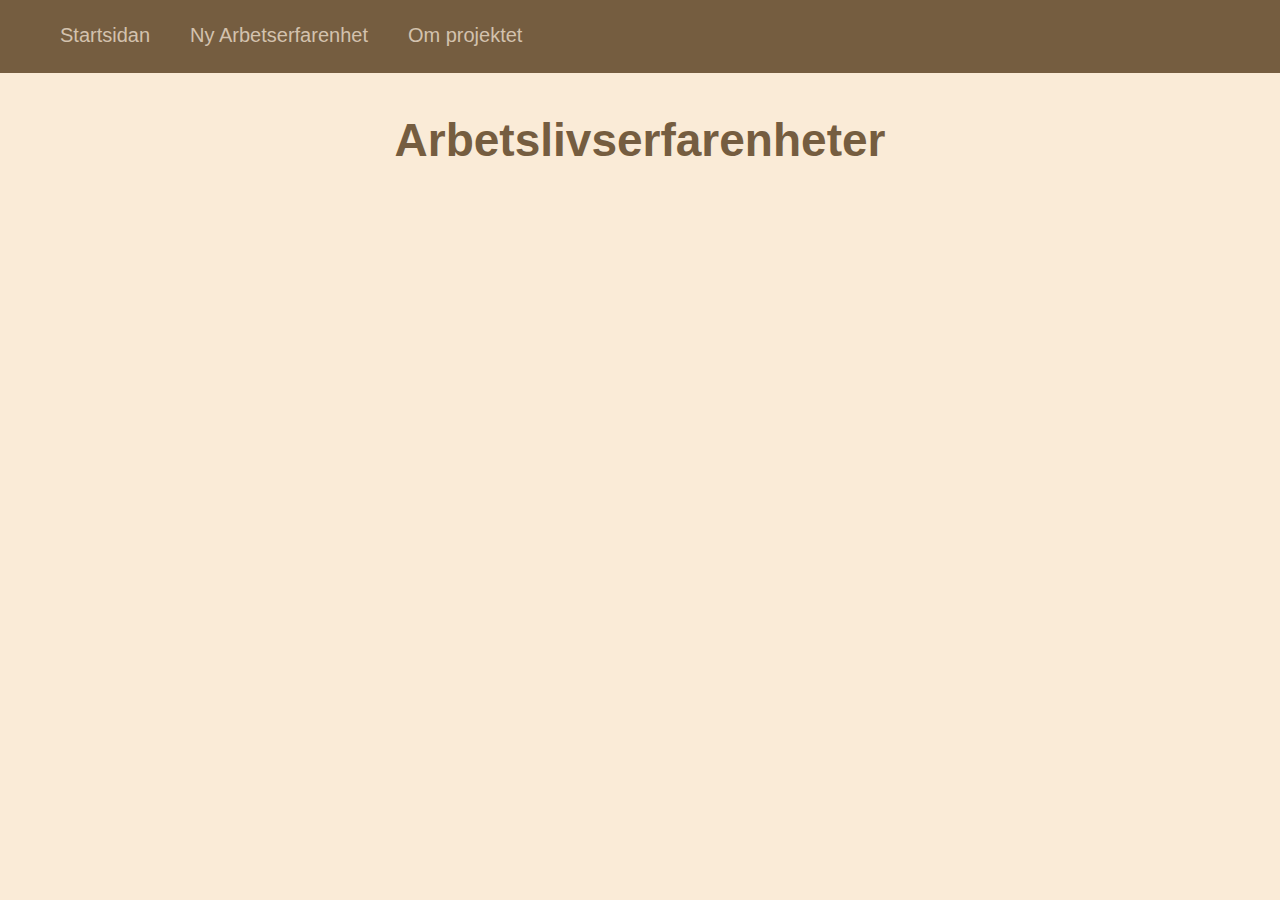
<file: index.html>
<!DOCTYPE html>
<html lang="sv">
<head>
    <meta charset="UTF-8">
    <meta name="viewport" content="width=device-width, initial-scale=1.0"> 
    <title>Arbetslivserfarenheter</title>
    <link rel="stylesheet" href="./style.css"> <!-- Länk till extern CSS-fil -->
</head>
<body onload="loadData()"> <!-- 'loadData()' körs när sidan laddas -->

    <header>
        <nav class="navbar" id="navbar">
            <button class="hamburger" id="hamburger-toggle"> <!-- Hamburgermeny-knapp -->
                <div class="icon-open">
                    <!-- Hamburgermeny öppningsikon -->
                    <svg xmlns="http://www.w3.org/2000/svg" class="icon icon-tabler icon-tabler-menu-2" width="44" height="44" viewBox="0 0 24 24" stroke-width="1.5" stroke="#DABC8B" fill="none" stroke-linecap="round" stroke-linejoin="round">
                        <path stroke="none" d="M0 0h24v24H0z" fill="none"/>
                        <path d="M4 6l16 0" />
                        <path d="M4 12l16 0" />
                        <path d="M4 18l16 0" />
                    </svg>
                </div>
                <div class="icon-close">
                    <!-- Hamburgermeny stängningsikon -->
                    <svg xmlns="http://www.w3.org/2000/svg" class="icon icon-tabler icon-tabler-x" width="44" height="44" viewBox="0 0 24 24" stroke-width="1.5" stroke="#827053" fill="none" stroke-linecap="round" stroke-linejoin="round">
                        <path stroke="none" d="M0 0h24v24H0z" fill="none"/>
                        <path d="M18 6l-12 12" />
                        <path d="M6 6l12 12" />
                    </svg>
                </div>
            </button>
            <ul class="navbar-items">
                <li>
                    <a href="./index.html">Startsidan</a> <!-- Länk till startsidan -->
                </li>
                <li>
                    <a href="./add.html">Ny Arbetserfarenhet</a> <!-- Länk till sidan för att lägga till ny Arbetserfarenhet -->
                </li>
                <li>
                    <a href="./about.html">Om projektet</a> <!-- Länk till sidan "Om projektet" -->
                </li>
            </ul>
        </nav>
    </header>

    <h1>Arbetslivserfarenheter</h1>
    
    <div id="workexperience-list" class="workexperience-list">
        <!-- Arbetslivserfarenheter kommer att läggas till här -->
    </div>
    
    <script src="./script.js"></script> <!-- Länk till extern JavaScript-fil -->
    <script type="module">
        const hamburgerToggle = document.getElementById("hamburger-toggle");
        const navbar = document.getElementById("navbar");

        function onHamburgerClick() {
            if(navbar.classList.contains("open")) {
                navbar.classList.remove("open"); // Om menyn är öppen, ta bort klassen 'open'
            } else {
                navbar.classList.add("open"); // Om menyn inte är öppen, lägg till klassen 'open'
            }
        };

        hamburgerToggle.addEventListener("click", onHamburgerClick); // Lägg till klickhändelse för hamburgarmenyn
    </script>
</body>
</html>
</file>
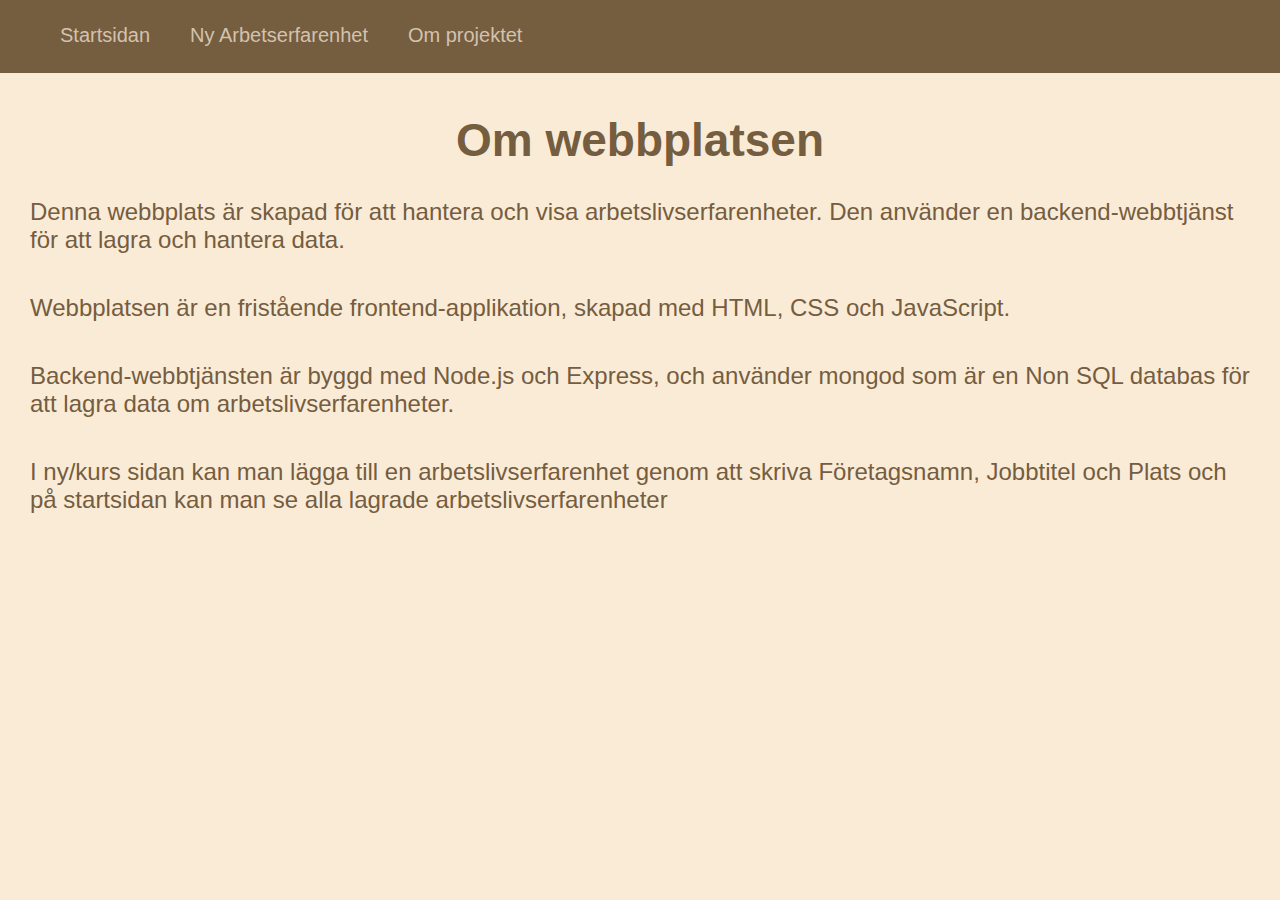
<file: about.html>
<!DOCTYPE html>
<html lang="sv">
<head>
    <meta charset="UTF-8" />
    <meta name="viewport" content="width=device-width, initial-scale=1.0" /> 
    <title>Om projektet</title>
    <link rel="stylesheet" href="./style.css" /> <!-- Länk till extern CSS-fil -->
</head>
<body>
    <header>
        <nav class="navbar" id="navbar">
            <button class="hamburger" id="hamburger-toggle"> <!-- Hamburgermeny-knapp -->
                <div class="icon-open">
                    <!-- Hamburgermeny öppningsikon -->
                    <svg xmlns="http://www.w3.org/2000/svg" class="icon icon-tabler icon-tabler-menu-2" width="44" height="44" viewBox="0 0 24 24" stroke-width="1.5" stroke="#DABC8B" fill="none" stroke-linecap="round" stroke-linejoin="round">
                        <path stroke="none" d="M0 0h24v24H0z" fill="none"/>
                        <path d="M4 6l16 0" />
                        <path d="M4 12l16 0" />
                        <path d="M4 18l16 0" />
                    </svg>
                </div>
                <div class="icon-close">
                    <!-- Hamburgermeny stängningsikon -->
                    <svg xmlns="http://www.w3.org/2000/svg" class="icon icon-tabler icon-tabler-x" width="44" height="44" viewBox="0 0 24 24" stroke-width="1.5" stroke="#827053" fill="none" stroke-linecap="round" stroke-linejoin="round">
                        <path stroke="none" d="M0 0h24v24H0z" fill="none"/>
                        <path d="M18 6l-12 12" />
                        <path d="M6 6l12 12" />
                    </svg>
                </div>
            </button>
            <ul class="navbar-items">
                <li>
                    <a href="./index.html">Startsidan</a> <!-- Länk till startsidan -->
                </li>
                <li>
                    <a href="./add.html">Ny Arbetserfarenhet</a> <!-- Länk till sidan för att lägga till ny Arbetserfarenhet -->
                </li>
                <li>
                    <a href="./about.html">Om projektet</a> <!-- Länk till sidan "Om projektet"  -->
                </li>
            </ul>
        </nav>
    </header>
    
    <h1>Om webbplatsen</h1>
    <p>Denna webbplats är skapad för att hantera och visa arbetslivserfarenheter. Den använder en backend-webbtjänst för att lagra och hantera data.</p>
    <p>Webbplatsen är en fristående frontend-applikation, skapad med HTML, CSS och JavaScript.</p>
    <p>Backend-webbtjänsten är byggd med Node.js och Express, och använder mongod som är en Non SQL databas för att lagra data om arbetslivserfarenheter.</p>
    <p>I ny/kurs sidan kan man lägga till en arbetslivserfarenhet genom att skriva Företagsnamn, Jobbtitel och Plats och på startsidan kan man se alla lagrade arbetslivserfarenheter</p>
    <script src="./script.js"></script> <!-- Länk till extern JavaScript-fil -->
    <script type="module">
        const hamburgerToggle = document.getElementById("hamburger-toggle");
        const navbar = document.getElementById("navbar");

        function onHamburgerClick() {
            if(navbar.classList.contains("open")) {
                navbar.classList.remove("open"); // Om menyn är öppen, ta bort klassen 'open'
            } else {
                navbar.classList.add("open"); // Om menyn inte är öppen, lägg till klassen 'open'
            }
        };

        hamburgerToggle.addEventListener("click", onHamburgerClick); // Lägg till klickhändelse för hamburgarmenyn
    </script>
</body>
</html>
</file>
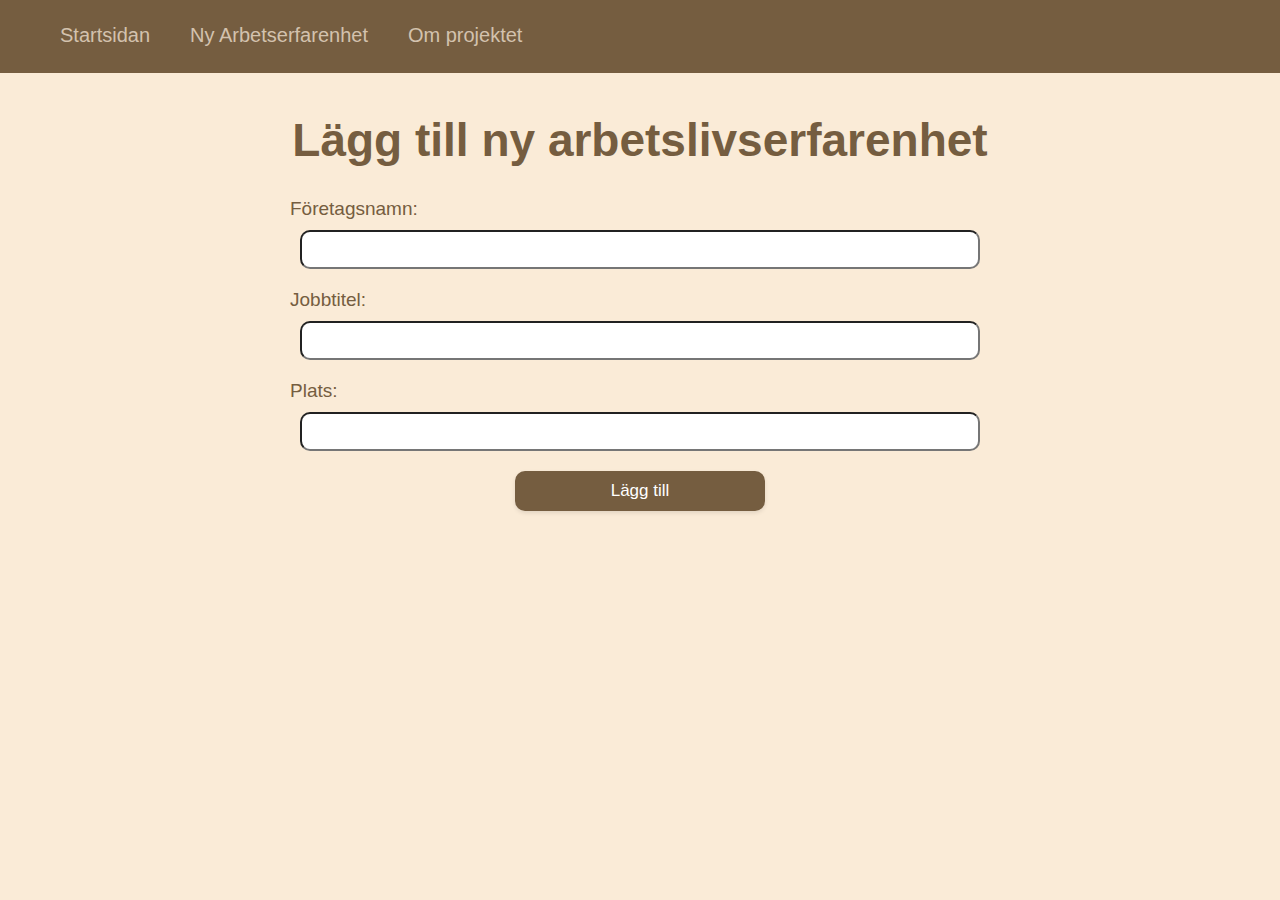
<file: add.html>
<!DOCTYPE html>
<html lang="sv"> 
  <head>
    <meta charset="UTF-8" />
    <meta name="viewport" content="width=device-width, initial-scale=1.0" />
    <title>Ny kurs</title>
    <script>
      var exports = { __esModule: true };
    </script>
    <link rel="stylesheet" href="./style.css" />
  <header>
    <nav class="navbar" id="navbar">
      <button class="hamburger" id="hamburger-toggle"> <!-- Hamburgermeny-knapp -->
        <div class="icon-open">
          <svg xmlns="http://www.w3.org/2000/svg" class="icon icon-tabler icon-tabler-menu-2" width="44" height="44" viewBox="0 0 24 24" stroke-width="1.5" stroke="#DABC8B" fill="none" stroke-linecap="round" stroke-linejoin="round">
            <path stroke="none" d="M0 0h24v24H0z" fill="none"/>
            <path d="M4 6l16 0" />
            <path d="M4 12l16 0" />
            <path d="M4 18l16 0" />
          </svg>
        </div>
        <div class="icon-close"> <!-- Hamburgermeny stängningsikon -->
          <svg xmlns="http://www.w3.org/2000/svg" class="icon icon-tabler icon-tabler-x" width="44" height="44" viewBox="0 0 24 24" stroke-width="1.5" stroke="#827053" fill="none" stroke-linecap="round" stroke-linejoin="round">
            <path stroke="none" d="M0 0h24v24H0z" fill="none"/>
            <path d="M18 6l-12 12" />
            <path d="M6 6l12 12" />
          </svg>
        </div>
      </button>
      <ul class="navbar-items">

        <li>
          <a href="./index.html">Startsidan</a>
        </li>
        <li>
          <a href="./add.html">Ny Arbetserfarenhet</a>
        </li>
        <li>
          <a href="./about.html">Om projektet</a>
        </li>
      </ul>
    </nav>
  </header>
  <body onload="loadData()"><!-- Funktionen 'loadData()' körs när sidan laddas -->

    
    <h1>Lägg till ny arbetslivserfarenhet</h1>
    <form id="add-workexperience-form">
        <label for="companyname">Företagsnamn:</label>
        <input type="text" id="companyname" name="companyname">
        <label for="jobtitle">Jobbtitel:</label>
        <input type="text" id="jobtitle" name="jobtitle">
        <label for="location">Plats:</label>
        <input type="text" id="location" name="location">
        <button type="submit">Lägg till</button><!-- Knapp för att lägga till arbetslivserfarenhet -->
    </form>
    </form>
    <script src="./script.js"></script>
  
    <script type="module"  >  //js till hamburgar menyn
        const hamburgerToggle = document.getElementById("hamburger-toggle");
        const navbar = document.getElementById("navbar");
    
        function onHamburgerClick(){
            if(navbar.classList.contains("open")){
              navbar.classList.remove("open");
     
    
            } else{
              navbar.classList.add("open");
    
            }
            
          };
        hamburgerToggle.addEventListener("click", onHamburgerClick);// Lägg till klickhändelse för hamburgarmenyn
      </script>
      </body>
    </html>
</file>
<file: style.css>
body{
  font-family: Arial, Helvetica, sans-serif;
  background-color: antiquewhite;
  padding: 0;
  color: #755d40;
  margin: unset;
}
/* Stilmall för navigeringsfältet */
.navbar {
    background-color: #755d40;
    color: rgb(211, 194, 174);
    position: relative;
  }
  /* Hamburgermeny-knappen */
  .navbar .hamburger {
    position: absolute;
    top: 10px;
    right: 10px;
    border: unset;
    background: unset;
    cursor: pointer;
    margin-top: -50px;
    color: #755d40;
  }
  /* dölja hamburgermenyn på större skärmar */
  @media screen and (min-width: 1024px) {
    .navbar .hamburger {
      display: none;
    }
  }
  /* dölja stängningsikonen som standard */
  .navbar .hamburger .icon-close {
    display: none;
  }
  /* dölja navigeringslänkarna för mindre skärmar */
  @media screen and (min-width: 640px) and (max-width: 1024px) {
    .navbar .navbar-items {
      display: none;
    }
  }
  /* Dölja navigeringslänkarna för mindre skärmar */
  @media screen and (max-width: 640px) {
    .navbar .navbar-items {
      display: none;
    }
  }
  /* Stilmall för navigeringslänkar */
  .navbar ul {
    margin: unset;
    list-style: none;
    padding-top: 4px;
    padding-bottom: 1em;
    display: flex;
  }
  /* Stilmall för navigeringslänkar */
  .navbar a {
    padding: 1em;
    color: inherit;
    text-decoration: none;
  }
  /*Vid hovring */
  .navbar a:hover {
    background-color: #c1a98d;
  }
  /* Visa navigeringsmenyn när den är öppen */
  .navbar.open {
    display: block;
  }
  /* Visa stängningsikonen när menyn är öppen */
  .navbar.open .hamburger .icon-close {
    margin-top: 18px;
    display: block;
  }
  /* Visa navigeringslänkar när menyn är öppen */
  .navbar.open ul {
    display: block;
  }
  /* Visa navigeringslänkar när menyn är öppen */
  .navbar.open a {
    display: block;
  }
  
  /* Rubrikstil för h1 */
  h1 {
    text-align: center;
    margin-top: 40px;
    font-size: 46px;
  }
  /* Anpassa av rubrikstil för mindre skärmar */
  @media screen and (max-width: 640px) {
    h1 {
      font-size: 26px;
    }
  }
  @media screen and (min-width: 640px) and (max-width: 1024px) {
    h1 {
      font-size: 38px;
    }
  }
  /* Paragrafsstil */
  p {
    font-size: 24px;
    margin-left: 30px;
    margin-right: 30px;
    margin-bottom: 40px;
  }
  /* Anpassa av rubrikstil för mindre skärmar */
  @media screen and (min-width: 640px) and (max-width: 1024px) {
    p {
      font-size: 20px;
      margin-left: 20px;
      margin-right: 30px;
      margin-bottom: 30px;
    }
  }
  @media screen and (max-width: 640px) {
    p {
      font-size: 16px;
      margin-left: 10px;
      margin-right: 10px;
      margin-bottom: 20px;
    }
  }
  
  /* Stil för rubriker */
  ul {
    font-size: 26px;
  }
  /* Anpassa av rubrikstil för mindre skärmar */
  @media screen and (min-width: 640px) and (max-width: 1024px) {
    ul {
      font-size: 22px;
    }
  }
  @media screen and (max-width: 640px) {
    ul {
      font-size: 18px;
    }
  }
  /* Stilmall för listobjekt i listor */
  ul li {
    font-size: 20px;
    margin-top: 20px;
  }
  @media screen and (min-width: 640px) and (max-width: 1024px) {
    ul li {
      font-size: 18px;
      margin-top: 15px;
    }
  }
  @media screen and (max-width: 640px) {
    ul li {
      font-size: 16px;
      margin-top: 12px;
    }
  }
 /* För att göra formuläret responsivt */
form {
  max-width: 700px; 
  margin: 0 auto; 
  text-align: center; 
  
}
/* Stilmall för etiketter */
label {
  font-style: bold;
  font-size: 19px;
  display: block; 
  margin-bottom: 10px; 
  text-align: left; 
}
/* Stilmall för textinmatningsfält */
input[type="text"] {
  width: calc(100% - 20px); 
  padding: 10px; 
  margin-bottom: 20px; 
  box-sizing: border-box; 
  border-radius: 10px;
}
/* Stilmall för submit-knappen */
button[type="submit"] {
  width: 250px; 
  padding: 10px; 
  background-color: #755d40;
  color: white; 
  border: none; 
  cursor: pointer;
  box-sizing: border-box; 
  margin: 0 auto; 
  display: block; 
  border-radius: 10px;
  font-size: 17px;
}

/* storlekarna för olika skärmstorlekar */
@media screen and (max-width: 768px) {
  form {
    max-width: 90%;
  }
}
@media screen and (min-width: 640px) and (max-width: 1024px) {
  form {
    max-width: 60%;
  }
  button[type="submit"] {
    width: 200px;
    font-size: 16px;
  }
}
@media screen and (max-width: 640px) {
  form {
    max-width: 50%;
  }
  button[type="submit"] {
    width: 150px; 
    font-size: 14px;
  }
}


/* Stilar för arbetslivserfarenheter */
.workexperience-list {
  display: flex;
  flex-direction: column;
  align-items: center;
  padding: 20px;
  font-size: 24px;

}
@media screen and (min-width: 640px) and (max-width: 1024px) {
  .workexperience-list  {
    font-size: 20px;
  }
}
@media screen and (max-width: 640px) {
  .workexperience-list  {
    font-size: 18px;
  }
}
/* Stilmall för tabort-knappen */
button {
  background-color: #755d40;
  margin-bottom: 10px;
  color: white;
  border: none;
  padding: 8px 16px;
  border-radius: 3px;
  cursor: pointer;
  font-size: 16px;
  box-shadow: 0 2px 4px rgba(0, 0, 0, 0.1);
}

button:hover {
  background-color: #e55e3c;
}
@media screen and (min-width: 640px) and (max-width: 1024px) {
  button {
    font-size: 14px;
  }
}
@media screen and (max-width: 640px) {
  button  {
    font-size: 12px;
  }
}
</file>
